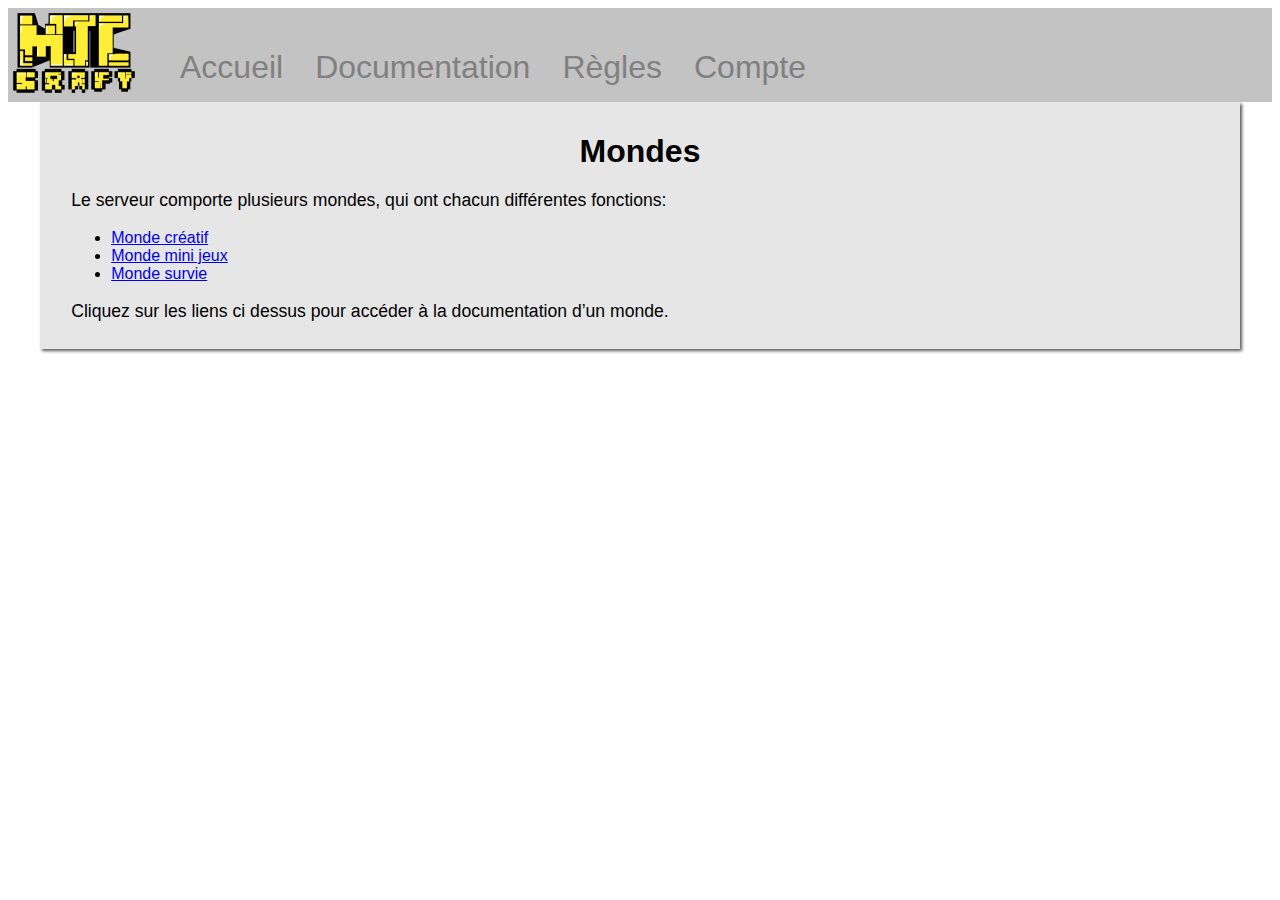
<file: monde/index.html>
<!DOCTYPE html>
<html>
<head>
	<meta charset="utf-8">
	<link rel="stylesheet" type="text/css" href="/globaldoc.css">
	<link rel="stylesheet" type="text/css" href="/header.css">
	<title></title>
</head>
<body>
	<header>
		<a href="hub.html" id="logo"><img src="/img/MJC_logo_mini.png"></a>
		<nav>
			<ul>
				<li><a href="/">Accueil</a></li>
				<li><a href="/doc">Documentation</a></li>
				<li><a href="/regles">Règles</a></li>
				<li><a href="/soon">Compte</a></li>
			</ul>
		</nav>
	</header>
	<div class="contenu">
		<h1 id="mondes">Mondes</h1>
		<p>Le serveur comporte plusieurs mondes, qui ont chacun différentes fonctions:</p>
		<ul>
		<li><a href="https://mjccraft.github.io/monde/creatif">Monde créatif</a></li>
		<li><a href="https://mjccraft.github.io/soon">Monde mini jeux</a></li>
		<li><a href="https://mjccraft.github.io/monde/survie">Monde survie</a></li>
		</ul>
		<p>Cliquez sur les liens ci dessus pour accéder à la documentation d’un monde.</p>
	</div>
</body>
</html>
</file>
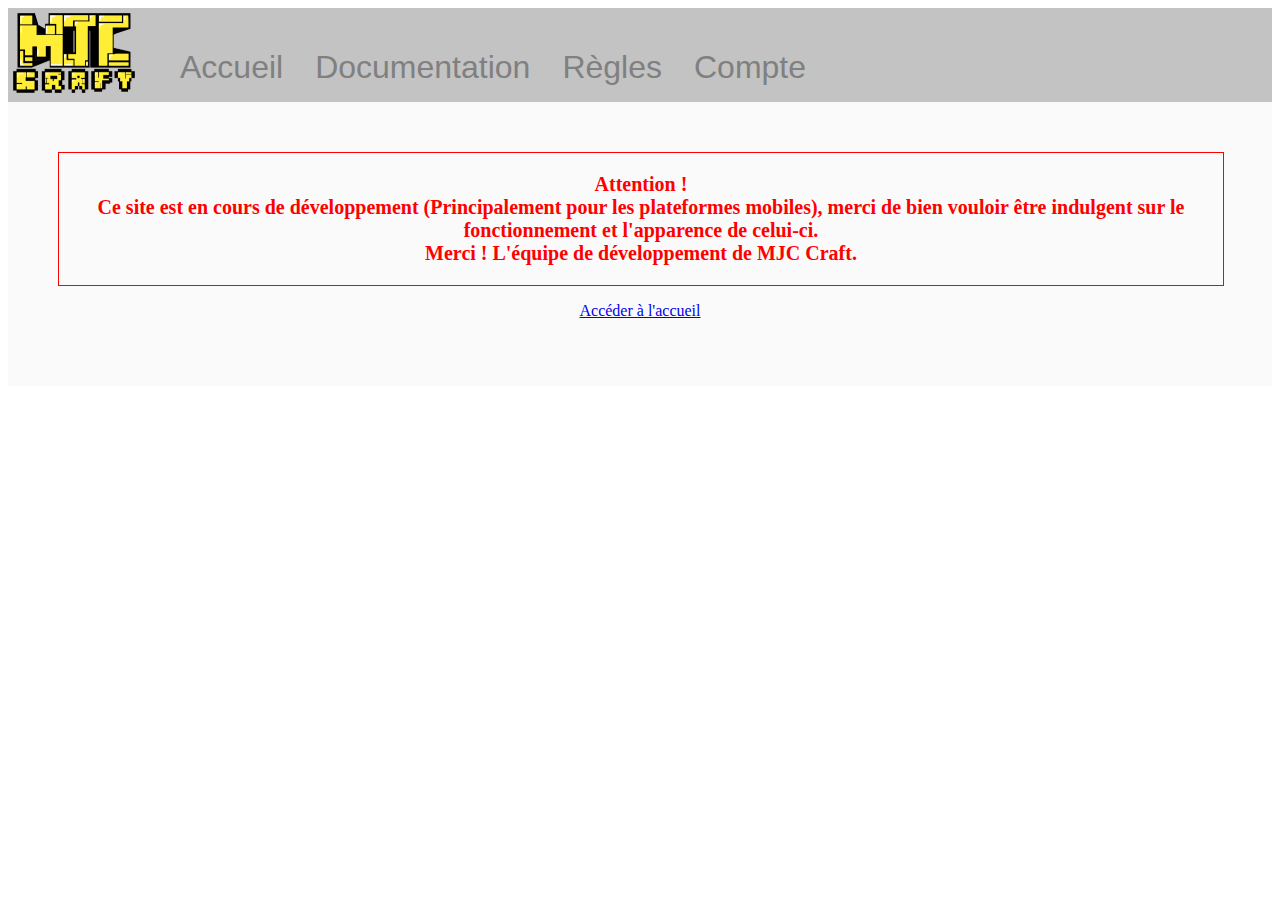
<file: accueil.html>
<!DOCTYPE html>
<html>
<head>
	<meta charset="utf-8">
	<title>Accueil</title>
	<link rel="stylesheet" type="text/css" href="Provisoire.css">
	<link rel="stylesheet" type="text/css" href="header.css">
</head>
<body>
	<header>
		<a href="/index" id="logo"><img src="/img/MJC_logo_mini.png"></a>
		<nav>
			<ul>
				<li><a href="/index">Accueil</a></li>
				<li><a href="/doc">Documentation</a></li>
				<li><a href="/regles">Règles</a></li>
				<li><a href="/soon">Compte</a></li>
			</ul>
		</nav>
	</header>
	<div class="content">
		<div class="Warning">
		<p class="Warn">Attention !
			<br/>
			Ce site est en cours de développement (Principalement pour les plateformes mobiles), merci de bien vouloir être indulgent sur le fonctionnement et l'apparence de celui-ci.
			<br/>
			Merci ! L'équipe de développement de MJC Craft.
		</p>
	</div>
	<p class="lien"><a href="/index">Accéder à l'accueil</a></p>
	</div>
</body>
</html>
</file>
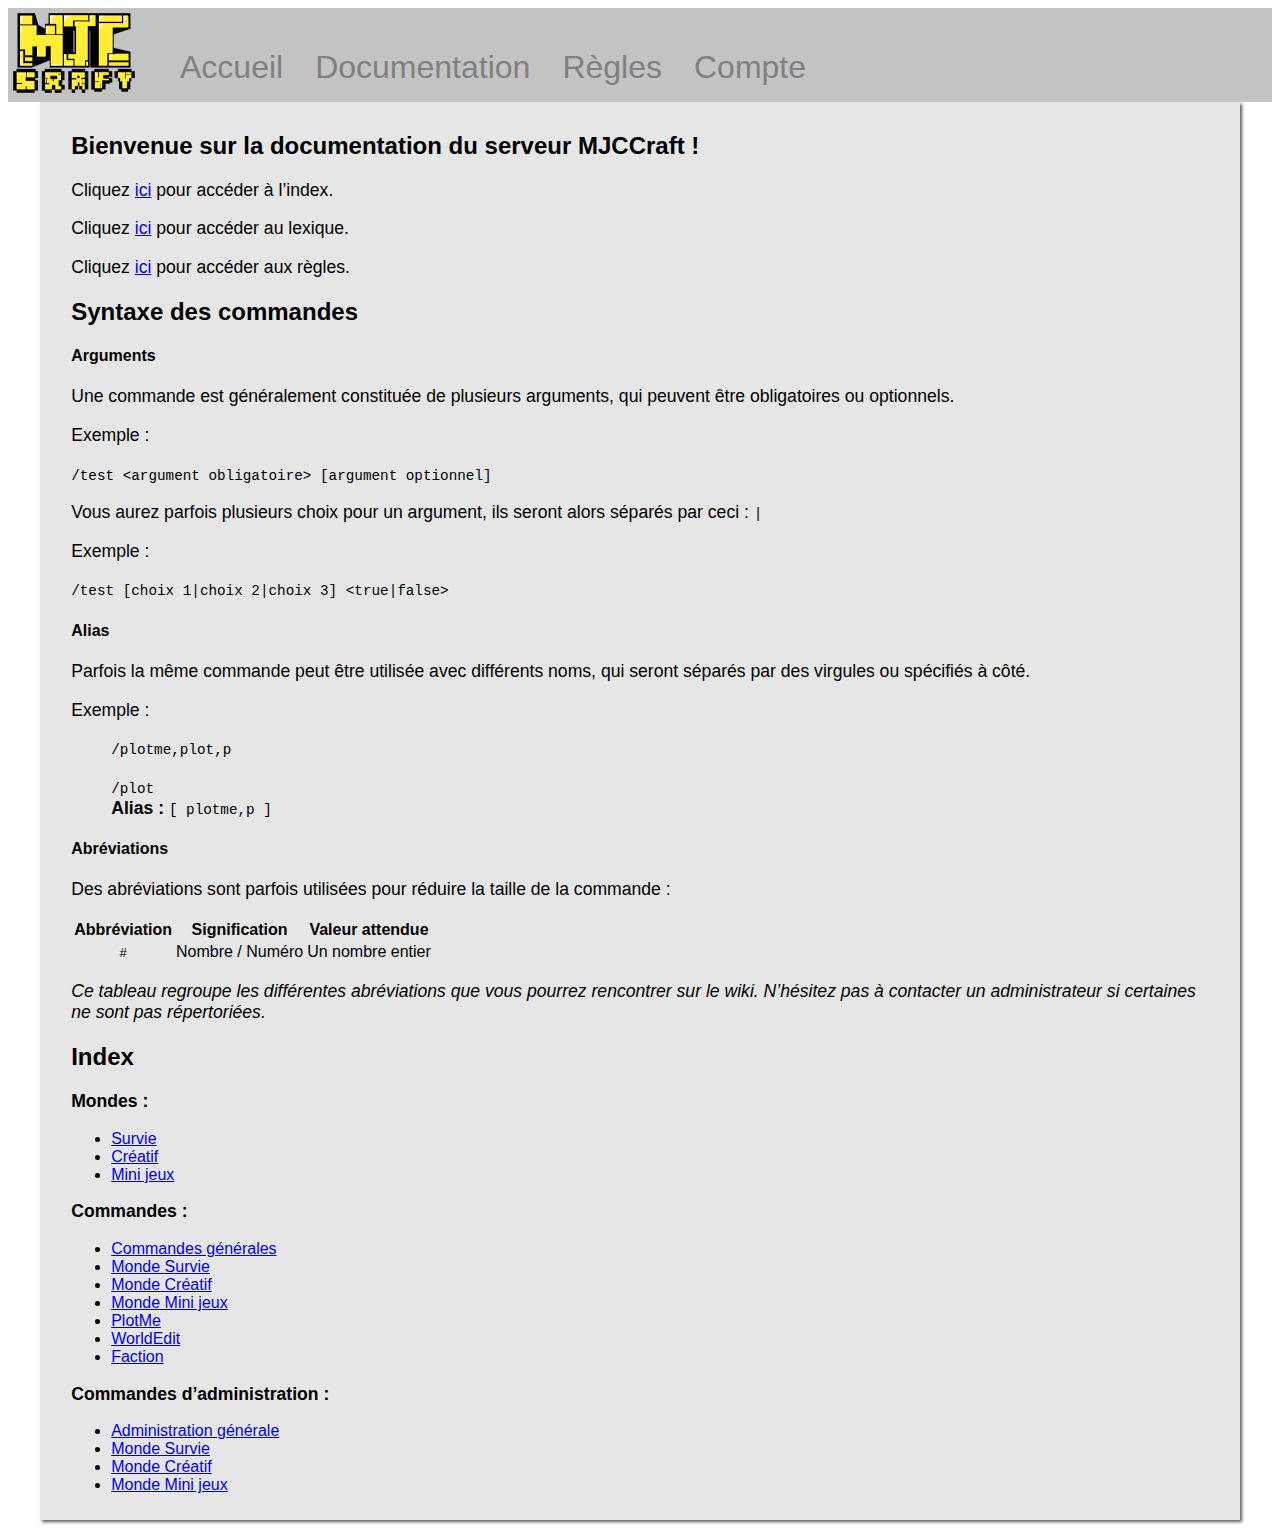
<file: doc.html>
<!DOCTYPE html>
<html>
<head>
	<meta charset="utf-8">
	<link rel="stylesheet" type="text/css" href="globaldoc.css">
	<link rel="stylesheet" type="text/css" href="header.css">
	<title></title>
</head>
<body>
	<header>
		<a href="hub.html" id="logo"><img src="img/MJC_logo_mini.png"></a>
		<nav>
			<ul>
				<li><a href="index.html">Accueil</a></li>
				<li><a href="doc.html">Documentation</a></li>
				<li><a href="regles.html">Règles</a></li>
				<li><a href="soon.html">Compte</a></li>
			</ul>
		</nav>
	</header>
	<div class="contenu">
		<h2 id="bienvenue-sur-la-documentation-du-serveur-mjccraft-">Bienvenue sur la documentation du serveur MJCCraft !</h2>
		<p>Cliquez <a href="#index">ici</a> pour accéder à l’index.</p>
		<p>Cliquez <a href="https://mjccraft.github.io/lexique">ici</a> pour accéder au lexique.</p>
		<p>Cliquez <a href="https://mjccraft.github.io/regles">ici</a> pour accéder aux règles.</p>
		<h2 id="syntaxe-des-commandes">Syntaxe des commandes</h2>
		<h4 id="arguments">Arguments</h4>
		<p>Une commande est généralement constituée de plusieurs arguments, qui peuvent être obligatoires ou optionnels.</p>
		<p>Exemple :</p>
		<p><code>/test &lt;argument obligatoire&gt; [argument optionnel]</code></p>
		<p>Vous aurez parfois plusieurs choix pour un argument, ils seront alors séparés par ceci : <code>|</code></p>
		<p>Exemple :</p>
		<p><code>/test [choix 1|choix 2|choix 3] &lt;true|false&gt;</code></p>
		<h4 id="alias">Alias</h4>
		<p>Parfois la même commande peut être utilisée avec différents noms, qui seront séparés par des virgules ou spécifiés à côté.</p>
		<p>Exemple :</p>
		<blockquote>
		<p><code>/plotme,plot,p</code></p>
		</blockquote>
		<blockquote>
		<p><code>/plot</code><br>
		<strong>Alias :</strong> <code>[ plotme,p ]</code></p>
		</blockquote>
		<h4 id="abréviations">Abréviations</h4>
		<p>Des abréviations sont parfois utilisées pour réduire la taille de la commande :</p>

		<table>
			<thead>
				<tr>
				<th align="center">Abbréviation</th>
				<th align="center">Signification</th>
				<th align="center">Valeur attendue</th>
				</tr>
			</thead>
			<tbody>
				<tr>
				<td align="center"><code>#</code></td>
				<td align="center">Nombre / Numéro</td>
				<td align="center">Un nombre entier</td>
				</tr>
			</tbody>
		</table>
		<p><em>Ce tableau regroupe les différentes abréviations que vous pourrez rencontrer sur le wiki. N’hésitez pas à contacter un administrateur si certaines ne sont pas répertoriées.</em></p>
		<h2 id="index">Index</h2>
		<p><strong>Mondes :</strong></p>
		<ul>
		<li><a href="https://mjccraft.github.io/monde/survie">Survie</a></li>
		<li><a href="https://mjccraft.github.io/monde/creatif">Créatif</a></li>
		<li><a href="https://mjccraft.github.io/soon">Mini jeux</a></li>
		</ul>
		<p><strong>Commandes :</strong></p>
		<ul>
		<li><a href="https://mjccraft.github.io/doc/cmd">Commandes générales</a></li>
		<li><a href="https://mjccraft.github.io/doc/survie">Monde Survie</a></li>
		<li><a href="https://mjccraft.github.io/doc/creatif">Monde Créatif</a></li>
		<li><a href="https://mjccraft.github.io/doc/mini-jeux">Monde Mini jeux</a></li>
		<li><a href="https://mjccraft.github.io/doc/creatif/plot">PlotMe</a></li>
		<li><a href="https://mjccraft.github.io/doc/creatif/worldedit">WorldEdit</a></li>
		<li><a href="https://mjccraft.github.io/doc/survie/faction">Faction</a></li>
		</ul>
		<p><strong>Commandes d’administration :</strong></p>
		<ul>
		<li><a href="https://mjccraft.github.io/doc/admin">Administration générale</a></li>
		<li><a href="https://mjccraft.github.io/doc/survie/admin">Monde Survie</a></li>
		<li><a href="https://mjccraft.github.io/doc/creatif/admin">Monde Créatif</a></li>
		<li><a href="https://mjccraft.github.io/mini-jeux/admin">Monde Mini jeux</a></li>
		</ul>
	</div>
</body>
</html>
</file>
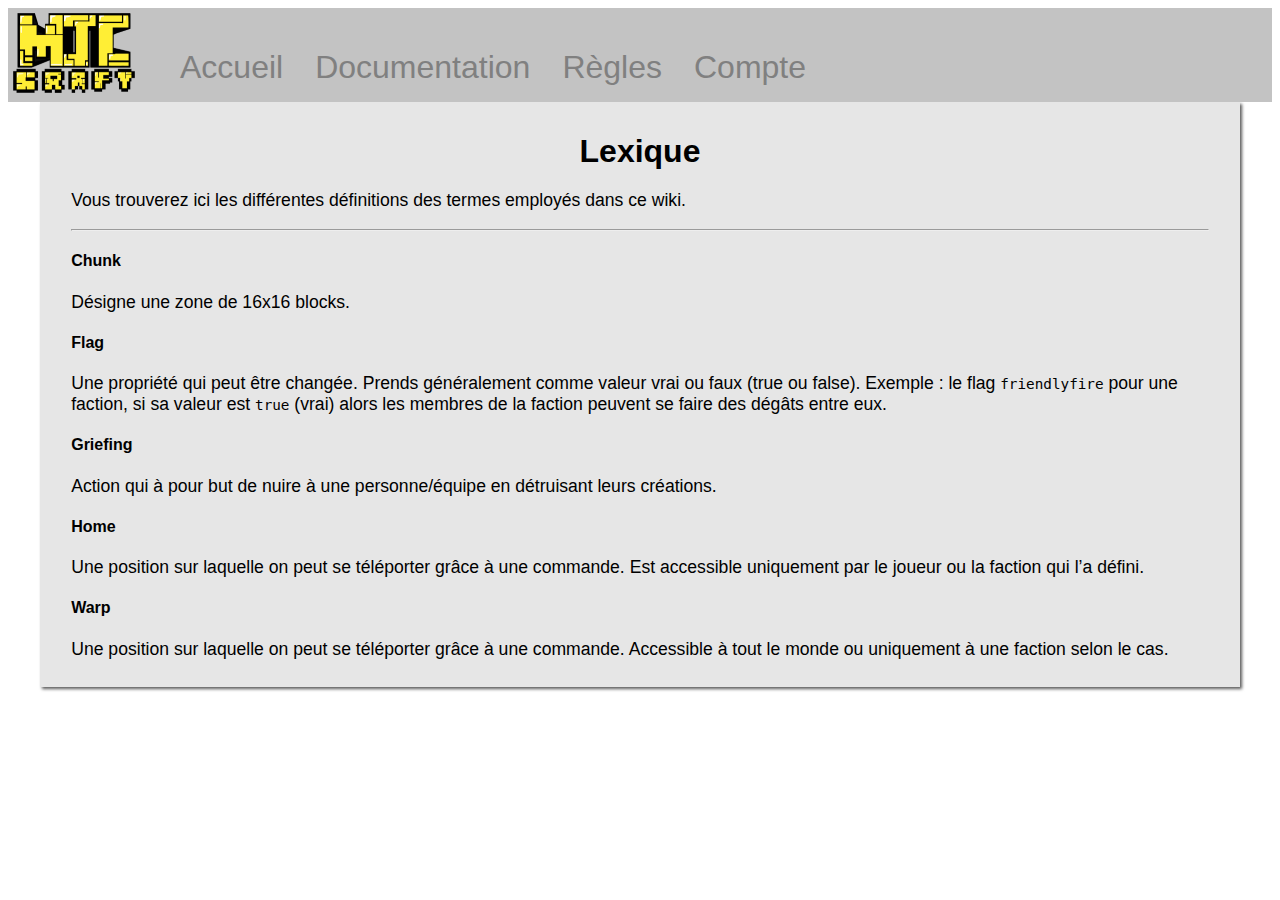
<file: lexique.html>
<!DOCTYPE html>
<html>
<head>
	<meta charset="utf-8">
	<link rel="stylesheet" type="text/css" href="globaldoc.css">
	<link rel="stylesheet" type="text/css" href="header.css">
	<title></title>
</head>
<body>
	<header>
		<a href="hub.html" id="logo"><img src="img/MJC_logo_mini.png"></a>
		<nav>
			<ul>
				<li><a href="index.html">Accueil</a></li>
				<li><a href="doc.html">Documentation</a></li>
				<li><a href="regles.html">Règles</a></li>
				<li><a href="soon.html">Compte</a></li>
			</ul>
		</nav>
	</header>
	<div class="contenu">
		<h1 id="lexique">Lexique</h1>
		<p>Vous trouverez ici les différentes définitions des termes employés dans ce wiki.</p>
		<hr>
		<h4 id="chunk">Chunk</h4>
		<p>Désigne une zone de 16x16 blocks.</p>
		<h4 id="flag">Flag</h4>
		<p>Une propriété qui peut être changée. Prends généralement comme valeur vrai ou faux (true ou false). Exemple : le flag <code>friendlyfire</code> pour une faction, si sa valeur est <code>true</code> (vrai) alors les membres de la faction peuvent se faire des dégâts entre eux.</p>
		<h4 id="griefing">Griefing</h4>
		<p>Action qui à pour but de nuire à une personne/équipe en détruisant leurs créations.</p>
		<h4 id="home">Home</h4>
		<p>Une position sur laquelle on peut se téléporter grâce à une commande. Est accessible uniquement par le joueur ou la faction qui l’a défini.</p>
		<h4 id="warp">Warp</h4>
		<p>Une position sur laquelle on peut se téléporter grâce à une commande. Accessible à tout le monde ou uniquement à une faction selon le cas.</p>
	</div>
</body>
</html>
</file>
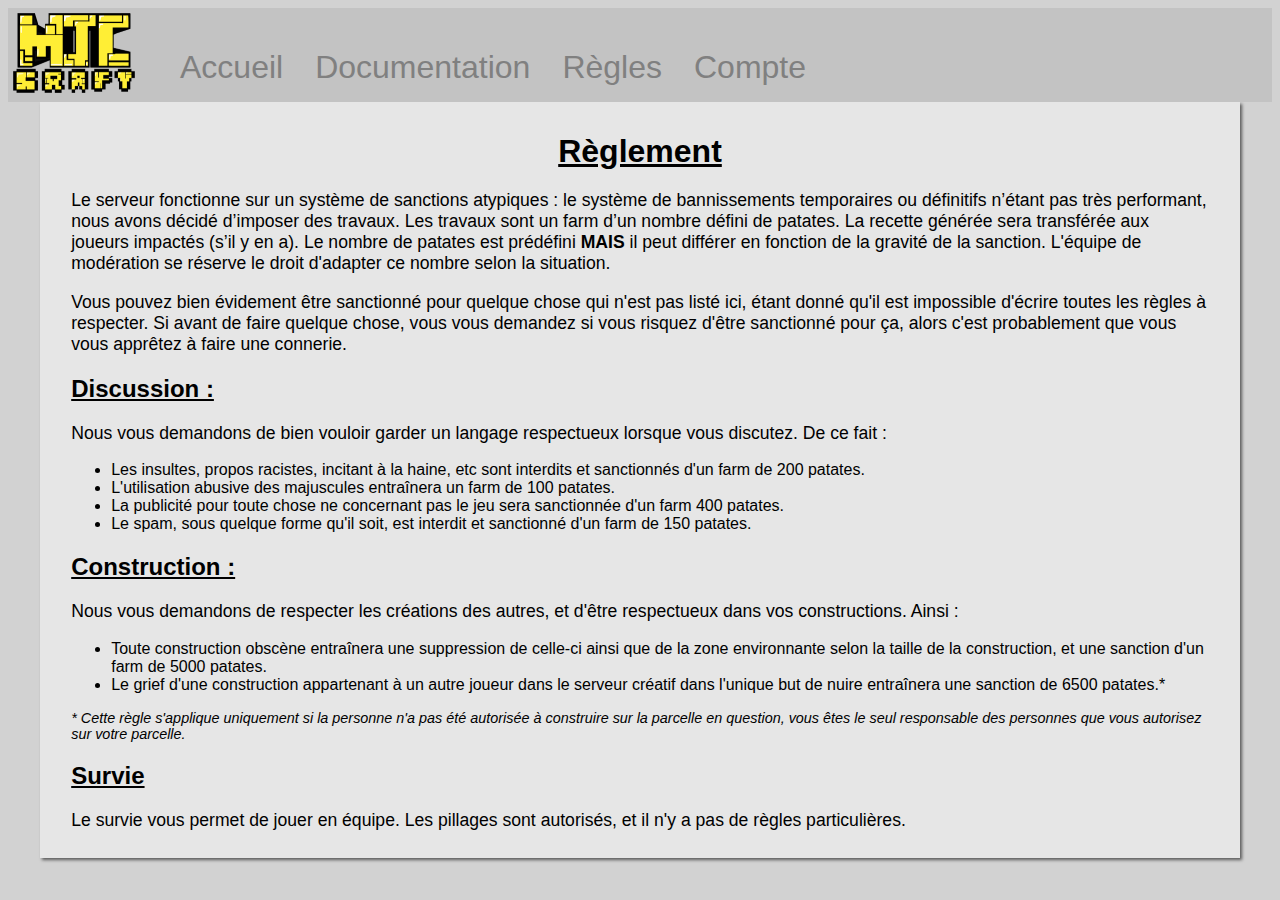
<file: regles.html>
<!DOCTYPE html>
<html>
<head>
	<meta charset="utf-8">
	<link rel="stylesheet" type="text/css" href="regles.css">
	<link rel="stylesheet" type="text/css" href="header.css">
	<title>Règlement</title>
</head>
<body>
	<header>
		<a href="hub.html" id="logo"><img src="img/MJC_logo_mini.png"></a>
		<nav>
			<ul>
				<li><a href="index.html">Accueil</a></li>
				<li><a href="doc.html">Documentation</a></li>
				<li><a href="regles.html">Règles</a></li>
				<li><a href="soon.html">Compte</a></li>
			</ul>
		</nav>
	</header>
	<div class="contenu">
		<h1>Règlement</h1>
		<p>Le serveur fonctionne sur un système de sanctions atypiques : le système de bannissements temporaires ou définitifs n’étant pas très performant, nous avons décidé d’imposer des travaux. Les travaux sont un farm d’un nombre défini de patates. La recette générée sera transférée aux joueurs impactés (s’il y en a). Le nombre de patates est prédéfini <strong>MAIS</strong> il peut différer en fonction de la gravité de la sanction. L'équipe de modération se réserve le droit d'adapter ce nombre selon la situation.</p>
		<p>Vous pouvez bien évidement être sanctionné pour quelque chose qui n'est pas listé ici, étant donné qu'il est impossible d'écrire toutes les règles à respecter. Si avant de faire quelque chose, vous vous demandez si vous risquez d'être sanctionné pour ça, alors c'est probablement que vous vous apprêtez à faire une connerie.</p>

		<h2 id="discussion">Discussion :</h2>
		<p>Nous vous demandons de bien vouloir garder un langage respectueux lorsque vous discutez. De ce fait :</p>
		<ul>
			<li>Les insultes, propos racistes, incitant à la haine, etc sont interdits et sanctionnés d'un farm de 200 patates.</li>
			<li>L'utilisation abusive des majuscules entraînera un farm de 100 patates.</li>
			<li>La publicité pour toute chose ne concernant pas le jeu sera sanctionnée d'un farm 400 patates.</li>
			<li>Le spam, sous quelque forme qu'il soit, est interdit et sanctionné d'un farm de 150 patates.</li>
		</ul>

		<h2 id=construction>Construction :</h2>
		<p>Nous vous demandons de respecter les créations des autres, et d'être respectueux dans vos constructions. Ainsi :</p>
		<ul>
			<li>Toute construction obscène entraînera une suppression de celle-ci ainsi que de la zone environnante selon la taille de la construction, et une sanction d'un farm de 5000 patates.</li>
			<li>Le grief d'une construction appartenant à un autre joueur dans le serveur créatif dans l'unique but de nuire entraînera une sanction de 6500 patates.*</li>
		</ul>
		<p class="note">* Cette règle s'applique uniquement si la personne n'a pas été autorisée à construire sur la parcelle en question, vous êtes le seul responsable des personnes que vous autorisez sur votre parcelle.</p>

		<h2 id="survie">Survie</h2>
		<p>Le survie vous permet de jouer en équipe. Les pillages sont autorisés, et il n'y a pas de règles particulières.</p>
	</div>
</body>
</html>
</file>
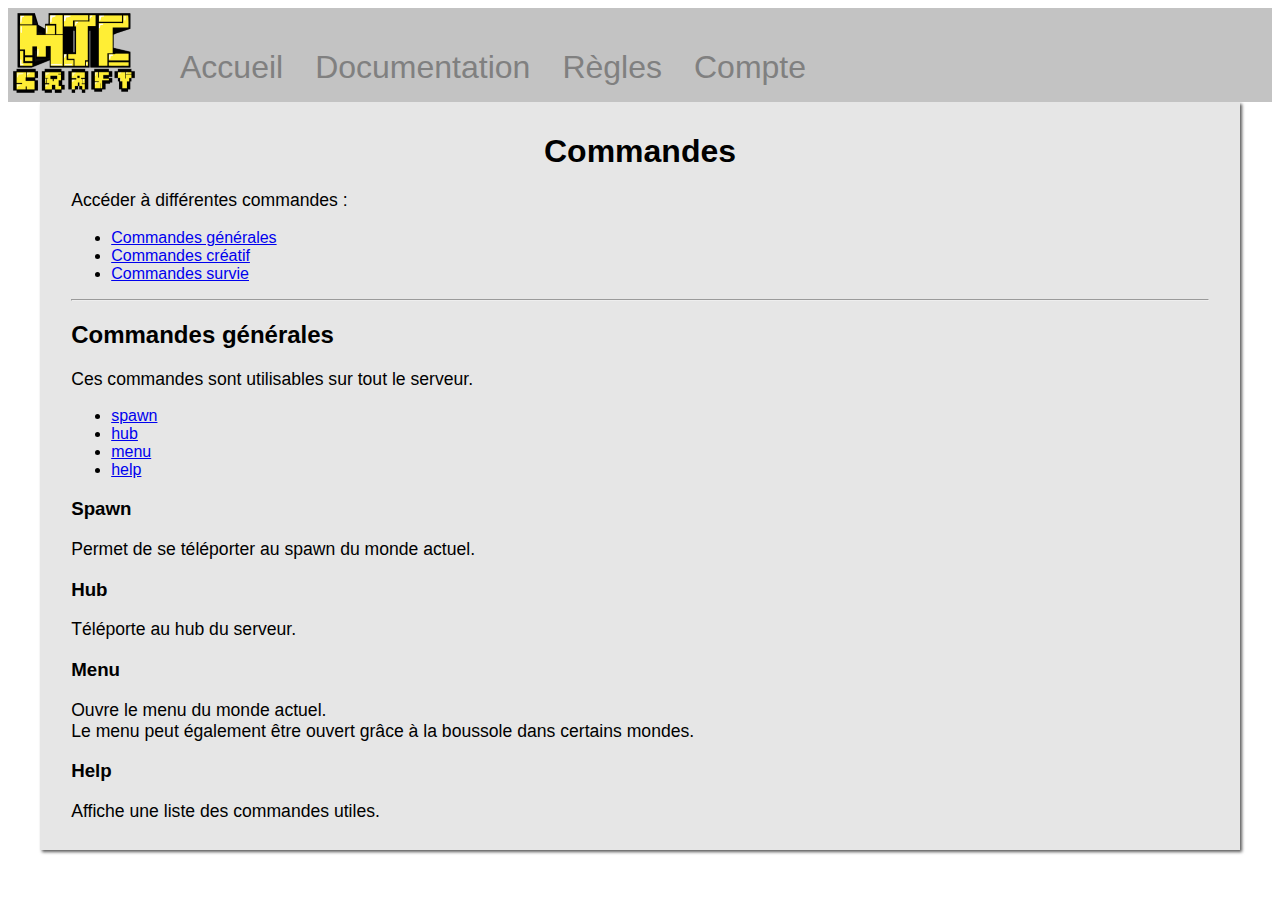
<file: doc/cmd.html>
<!DOCTYPE html>
<html>
<head>
	<meta charset="utf-8">
	<link rel="stylesheet" type="text/css" href="/globaldoc.css">
	<link rel="stylesheet" type="text/css" href="/header.css">
	<title></title>
</head>
<body>
	<header>
		<a href="hub.html" id="logo"><img src="/img/MJC_logo_mini.png"></a>
		<nav>
			<ul>
				<li><a href="/">Accueil</a></li>
				<li><a href="/doc">Documentation</a></li>
				<li><a href="/regles">Règles</a></li>
				<li><a href="/soon">Compte</a></li>
			</ul>
		</nav>
	</header>
	<div class="contenu">
		<h1 id="commandes">Commandes</h1>
		<p>Accéder à différentes commandes :</p>
		<ul>
		<li><a href="#commandes-g%C3%A9n%C3%A9rales">Commandes générales</a></li>
		<li><a href="https://mjccraft.github.io/doc/creatif">Commandes créatif</a></li>
		<li><a href="https://mjccraft.github.io/doc/survie">Commandes survie</a></li>
		</ul>
		<hr>
		<h2 id="commandes-générales">Commandes générales</h2>
		<p>Ces commandes sont utilisables sur tout le serveur.</p>
		<ul>
		<li><a href="#spawn">spawn</a></li>
		<li><a href="#hub">hub</a></li>
		<li><a href="#menu">menu</a></li>
		<li><a href="#help">help</a></li>
		</ul>
		<h3 id="spawn">Spawn</h3>
		<p>Permet de se téléporter au spawn du monde actuel.</p>
		<h3 id="hub">Hub</h3>
		<p>Téléporte au hub du serveur.</p>
		<h3 id="menu">Menu</h3>
		<p>Ouvre le menu du monde actuel.<br>
		Le menu peut également être ouvert grâce à la boussole dans certains mondes.</p>
		<h3 id="help">Help</h3>
		<p>Affiche une liste des commandes utiles.</p>
	</div>
</body>
</html>
</file>
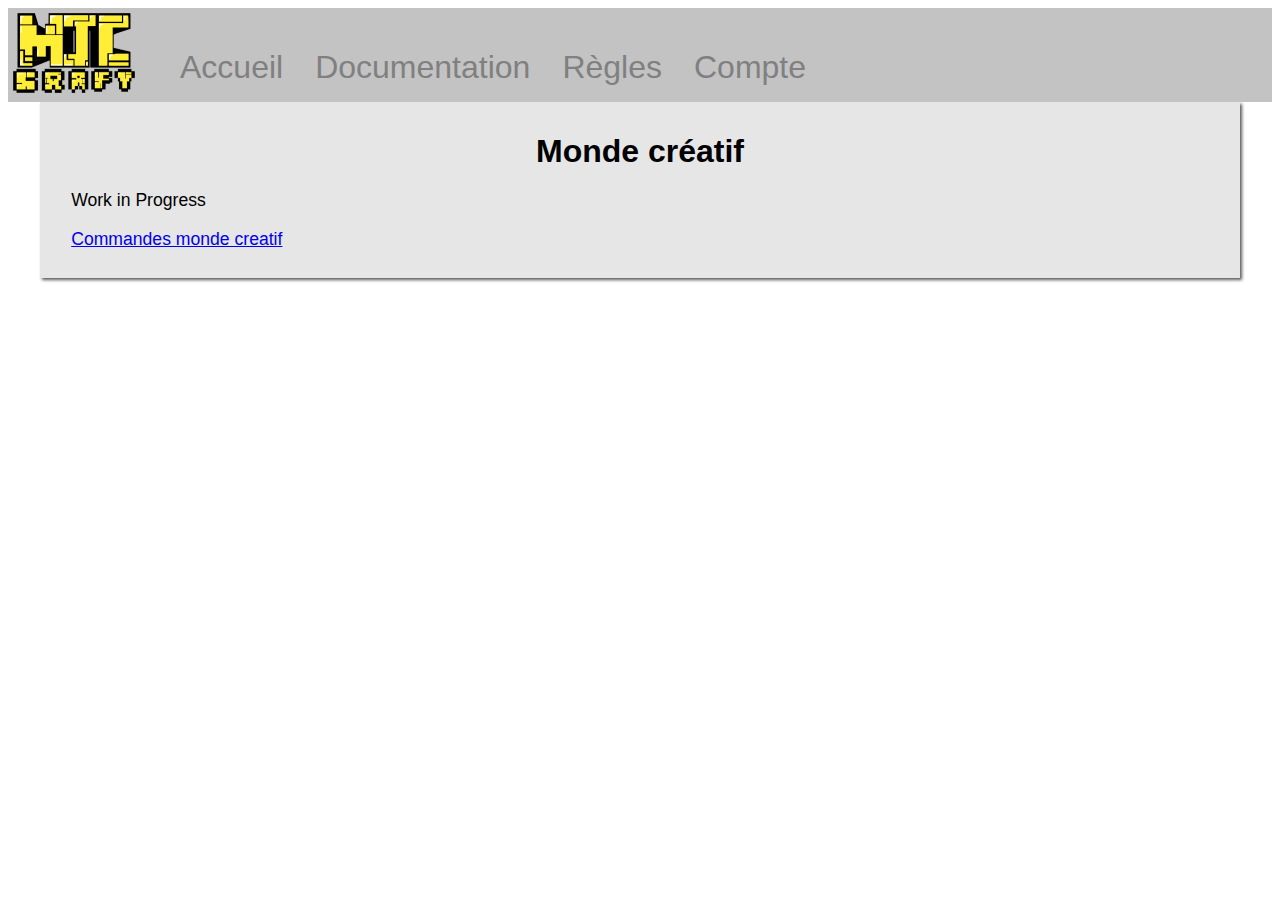
<file: monde/creatif.html>
<!DOCTYPE html>
<html>
<head>
	<meta charset="utf-8">
	<link rel="stylesheet" type="text/css" href="/globaldoc.css">
	<link rel="stylesheet" type="text/css" href="/header.css">
	<title>Monde créatif</title>
</head>
<body>
	<header>
		<a href="hub.html" id="logo"><img src="/img/MJC_logo_mini.png"></a>
		<nav>
			<ul>
				<li><a href="/">Accueil</a></li>
				<li><a href="/doc">Documentation</a></li>
				<li><a href="/regles">Règles</a></li>
				<li><a href="/soon">Compte</a></li>
			</ul>
		</nav>
	</header>
	<div class="contenu">
	<h1 id="monde-créatif">Monde créatif</h1>
	<p>Work in Progress</p>
	<p><a href="https://mjccraft.github.io/doc/creatif">Commandes monde creatif</a></p>
	</div>
</body>
</html>
</file>
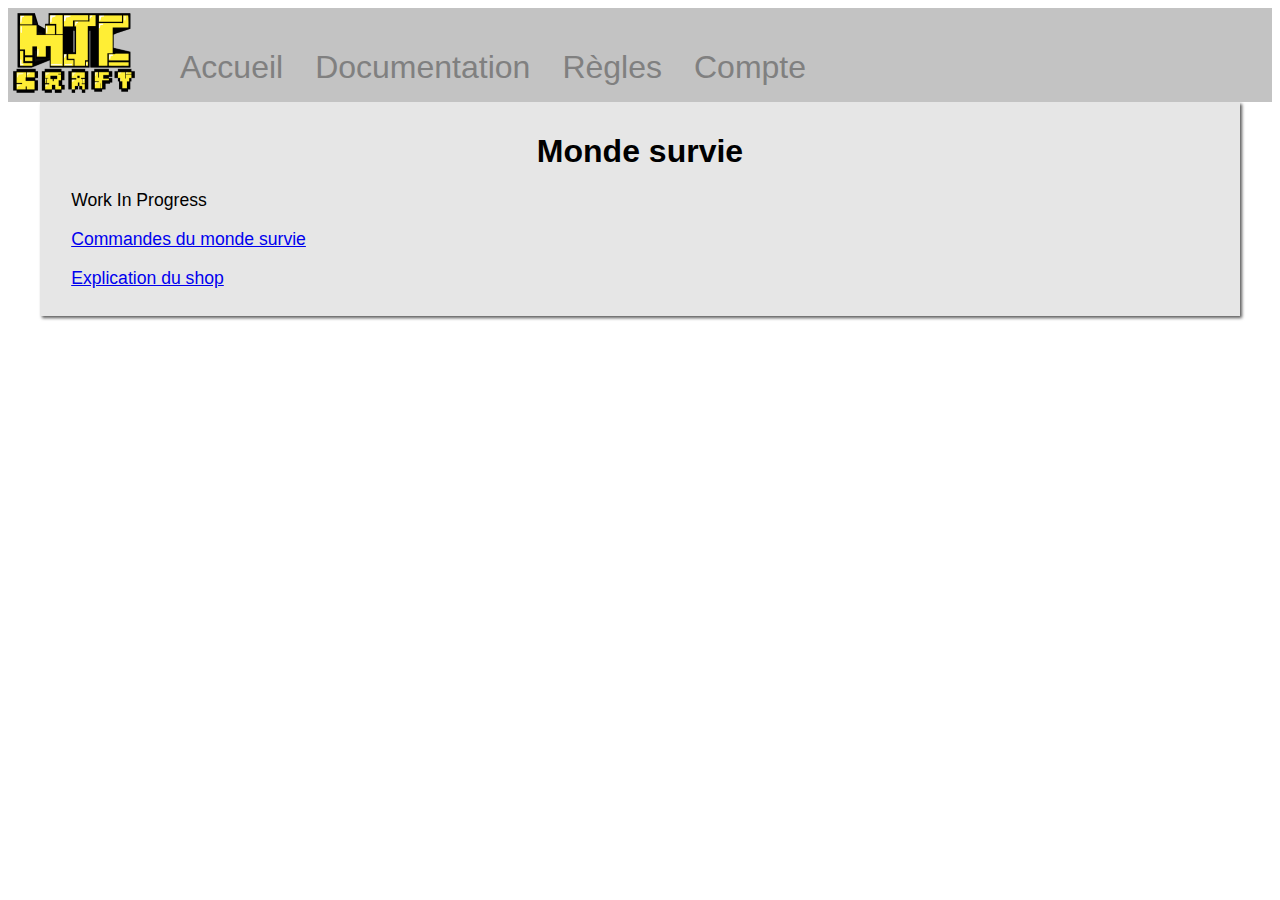
<file: monde/survie.html>
<!DOCTYPE html>
<html>
<head>
	<meta charset="utf-8">
	<link rel="stylesheet" type="text/css" href="/globaldoc.css">
	<link rel="stylesheet" type="text/css" href="/header.css">
	<title></title>
</head>
<body>
	<header>
		<a href="hub.html" id="logo"><img src="/img/MJC_logo_mini.png"></a>
		<nav>
			<ul>
				<li><a href="/">Accueil</a></li>
				<li><a href="/doc">Documentation</a></li>
				<li><a href="/regles">Règles</a></li>
				<li><a href="/soon">Compte</a></li>
			</ul>
		</nav>
	</header>
	<div class="contenu">
		<h1 id="monde-survie">Monde survie</h1>
		<p>Work In Progress</p>
		<p><a href="https://mjccraft.github.io/doc/survie/faction">Commandes du monde survie</a></p>
		<p><a href="/doc/survie/shop">Explication du shop</a></p>
	</div>
</body>
</html>
</file>
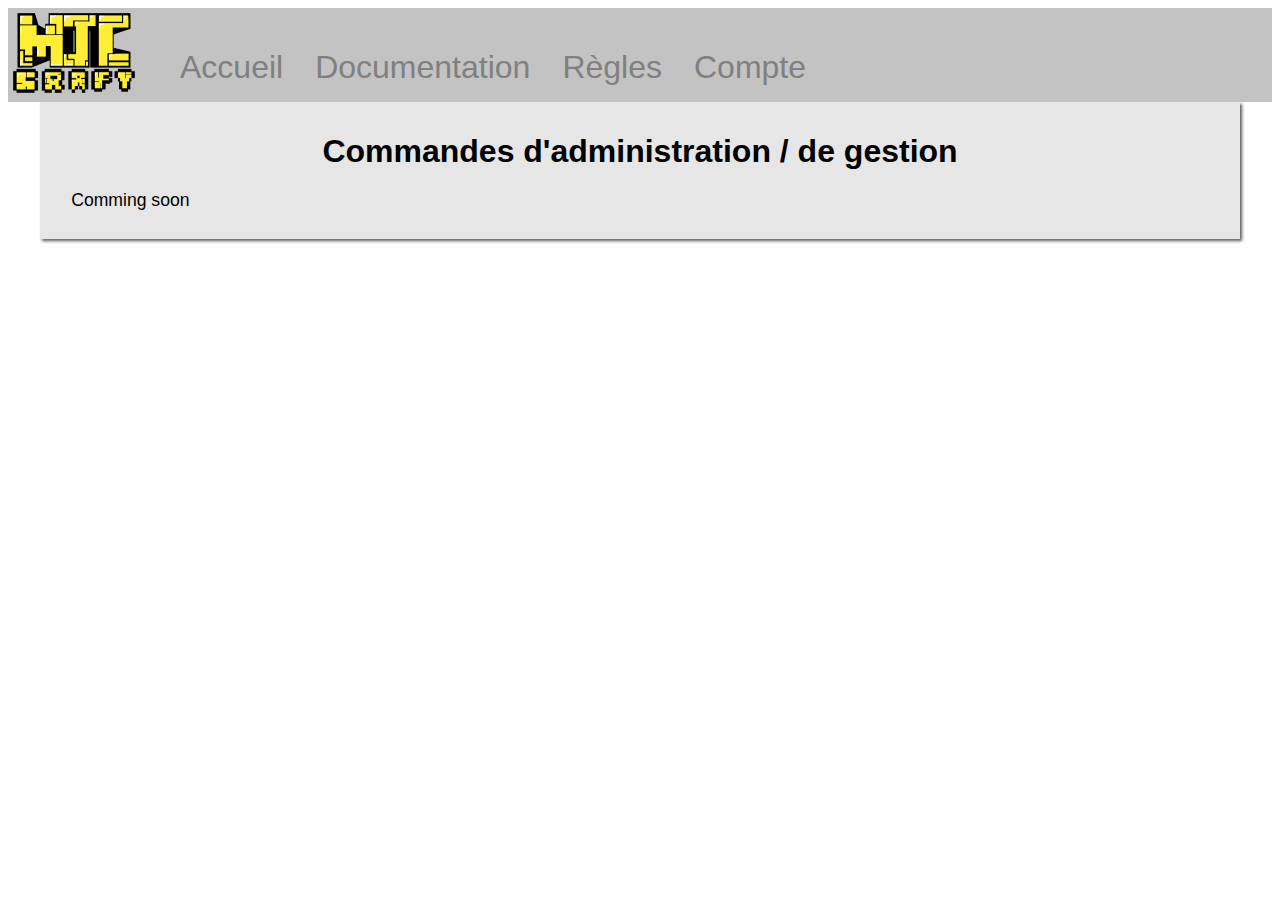
<file: doc/survie/admin.html>
<!DOCTYPE html>
<html>
<head>
	<meta charset="utf-8">
	<link rel="stylesheet" type="text/css" href="/globaldoc.css">
	<link rel="stylesheet" type="text/css" href="/header.css">
	<title></title>
</head>
<body>
	<header>
		<a href="hub.html" id="logo"><img src="/img/MJC_logo_mini.png"></a>
		<nav>
			<ul>
				<li><a href="/">Accueil</a></li>
				<li><a href="/doc">Documentation</a></li>
				<li><a href="/regles">Règles</a></li>
				<li><a href="/soon">Compte</a></li>
			</ul>
		</nav>
	</header>
	<div class="contenu">
		<h1>Commandes d'administration / de gestion</h1>
		<p>Comming soon</p>
	</div>
</body>
</html>
</file>
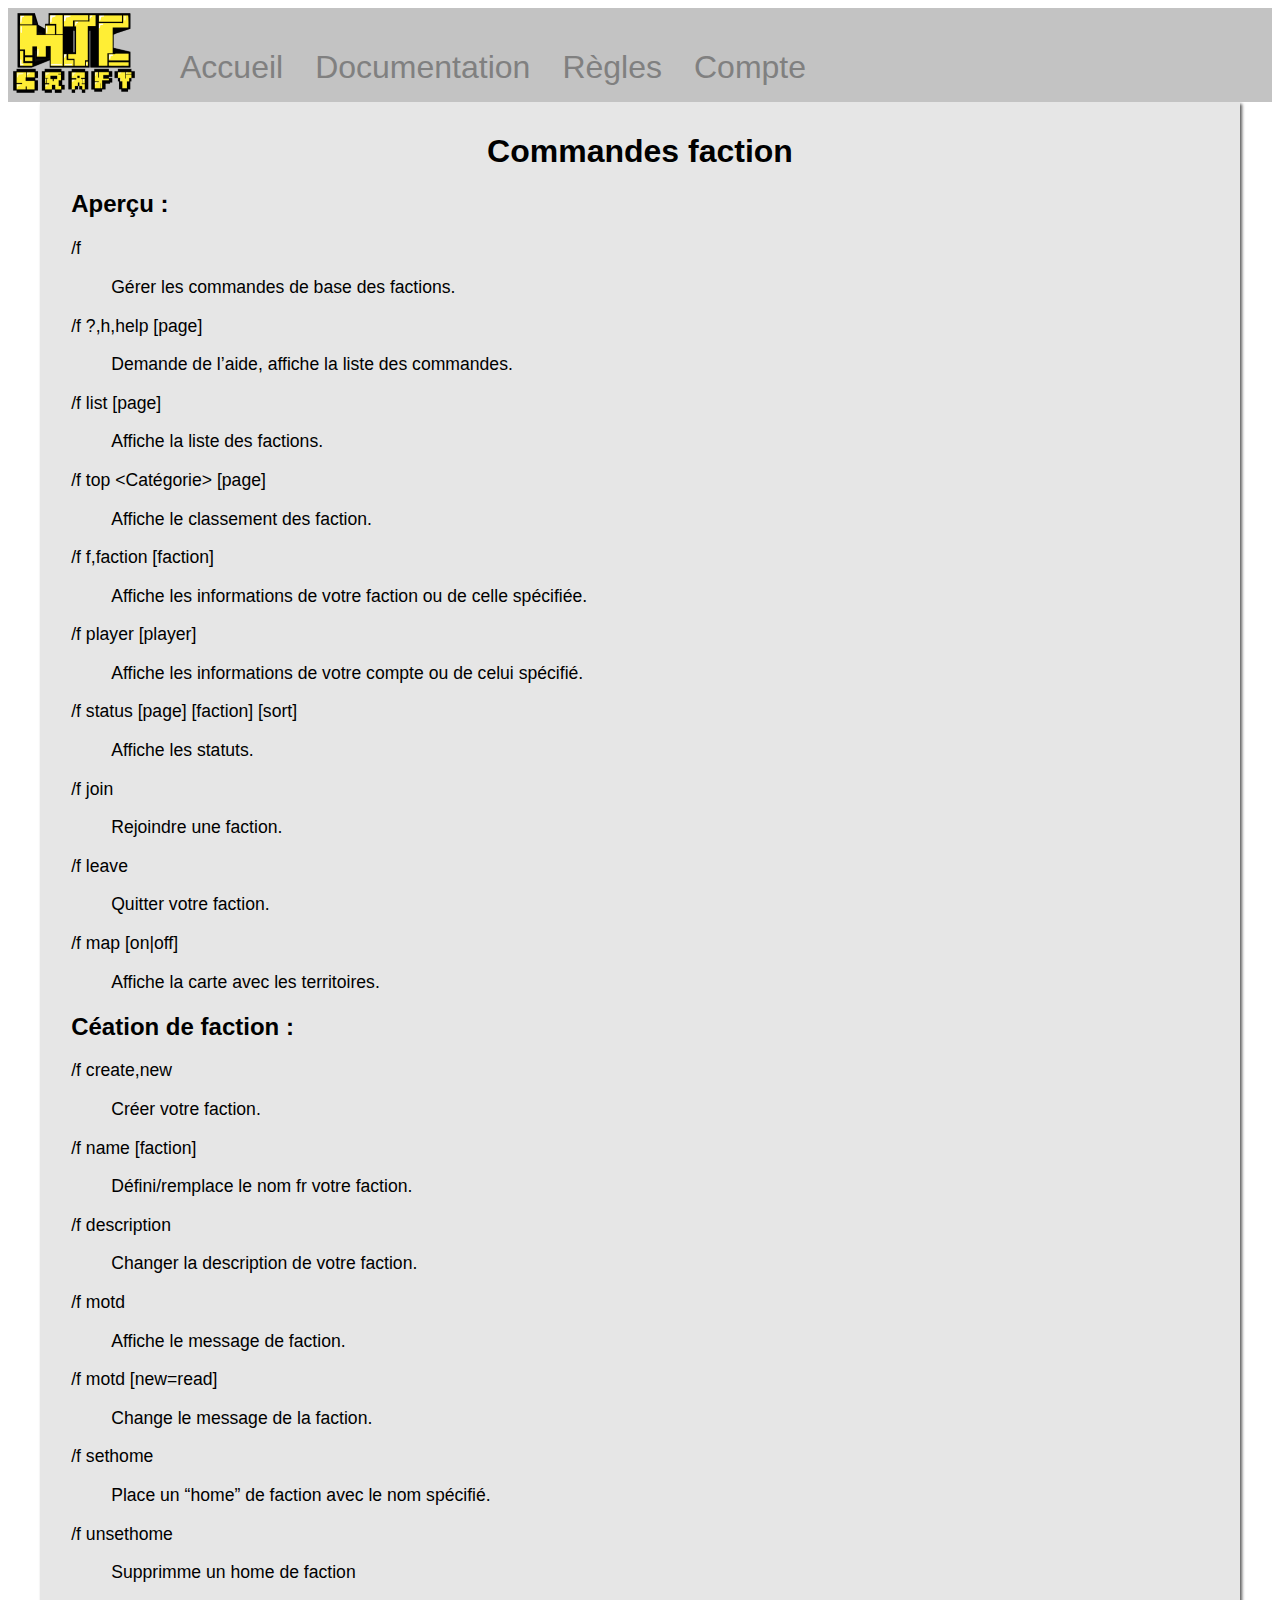
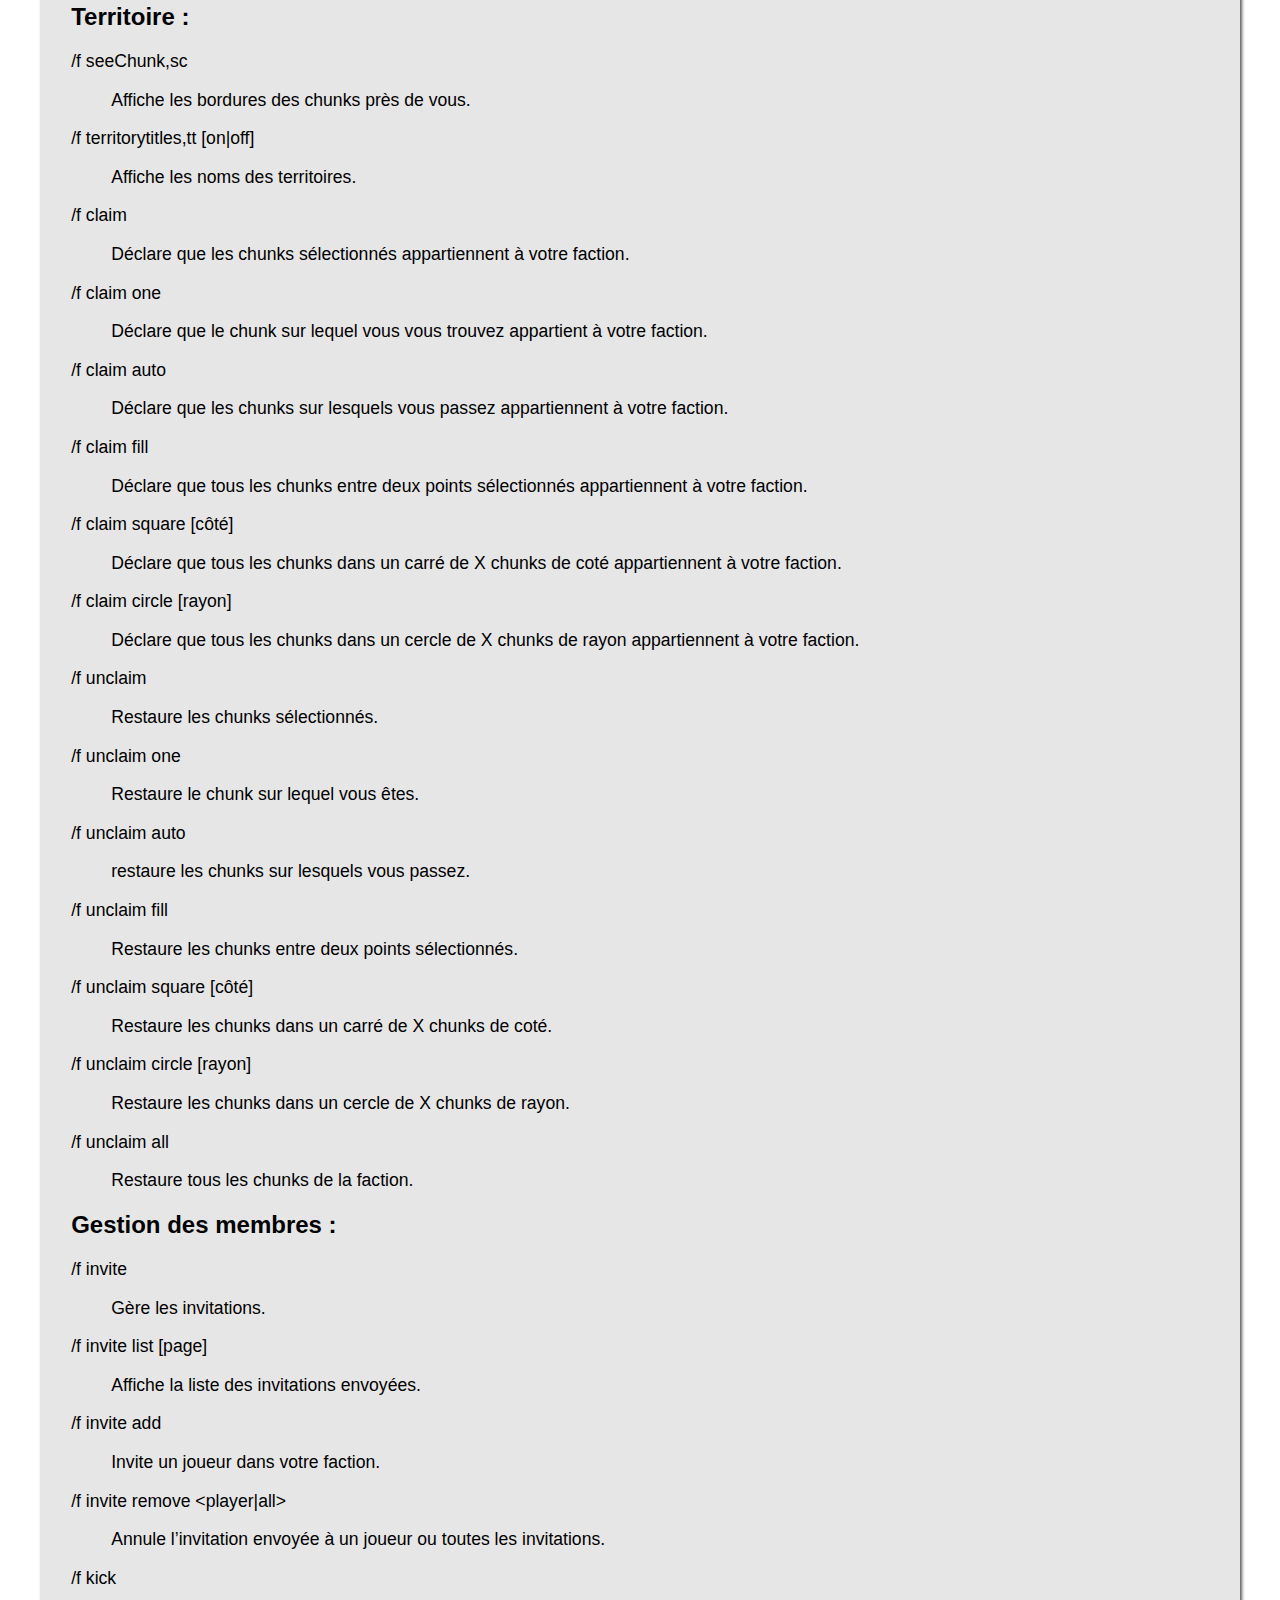
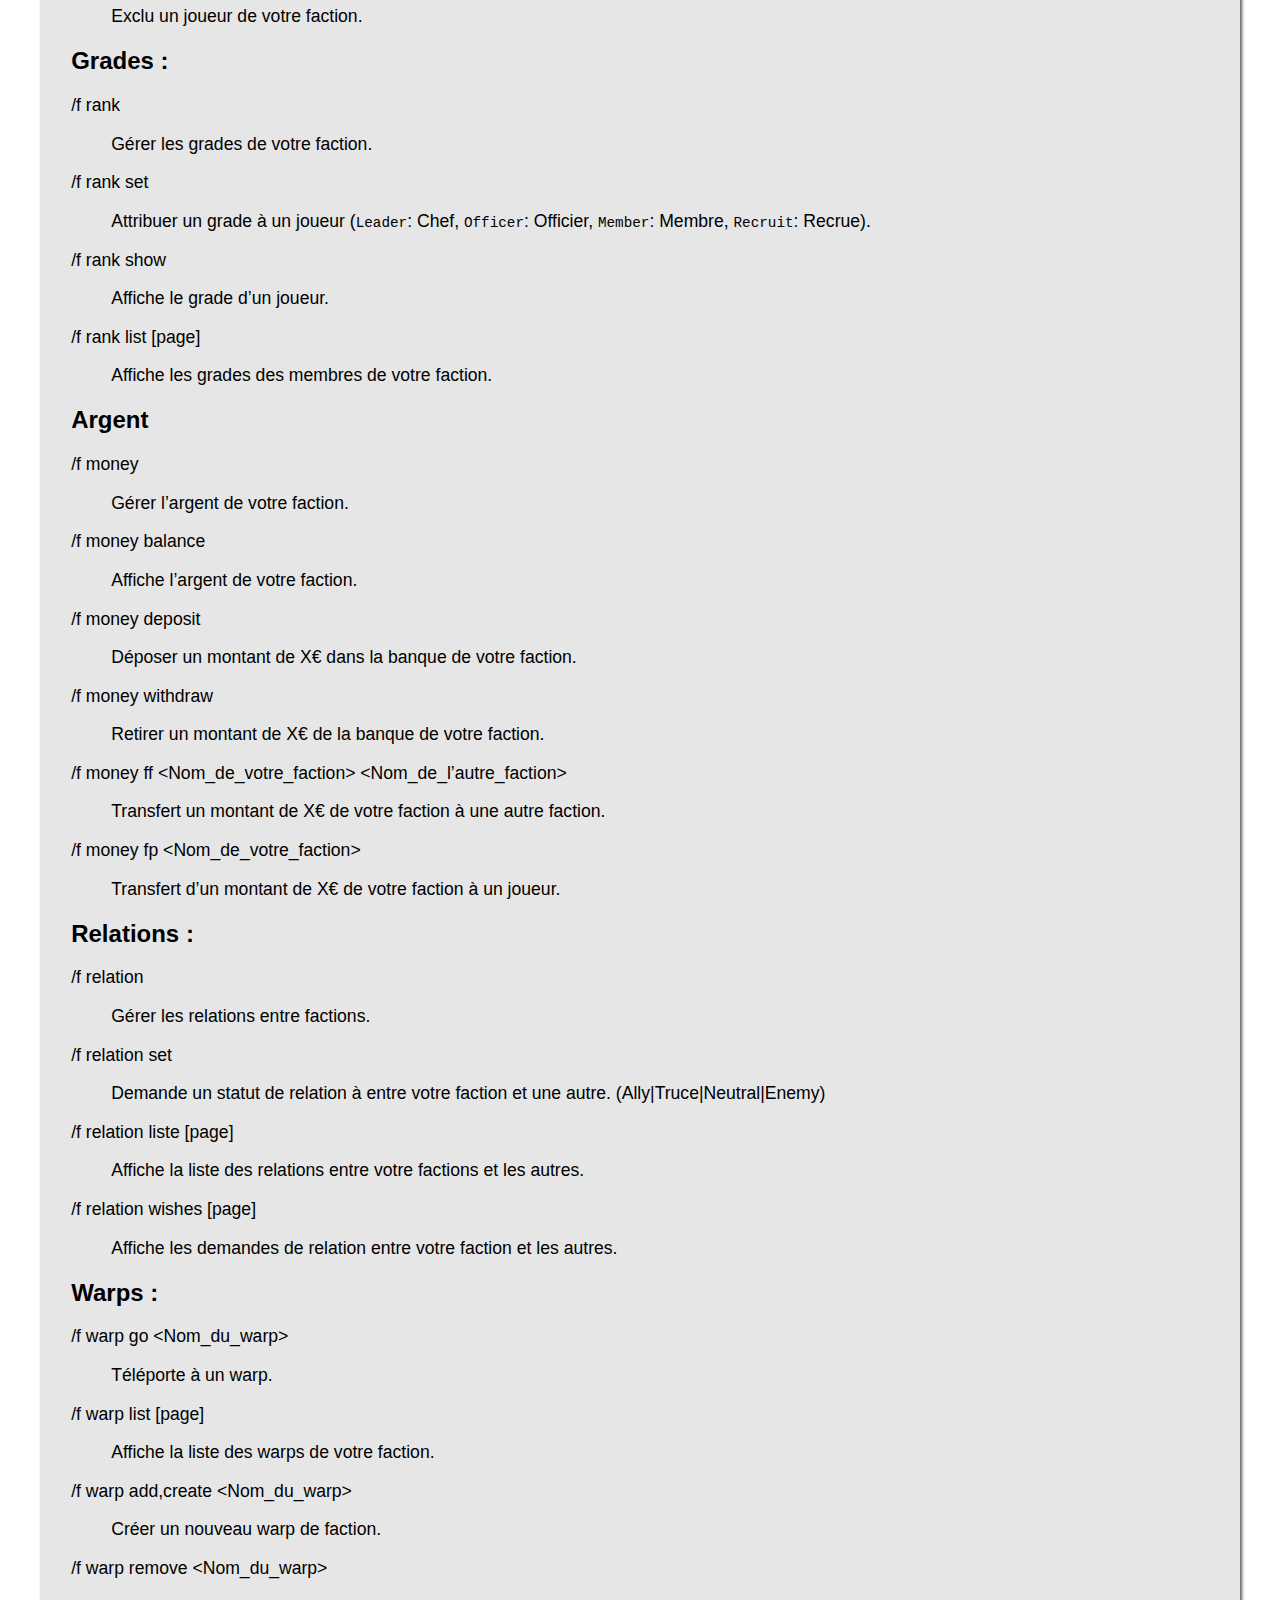
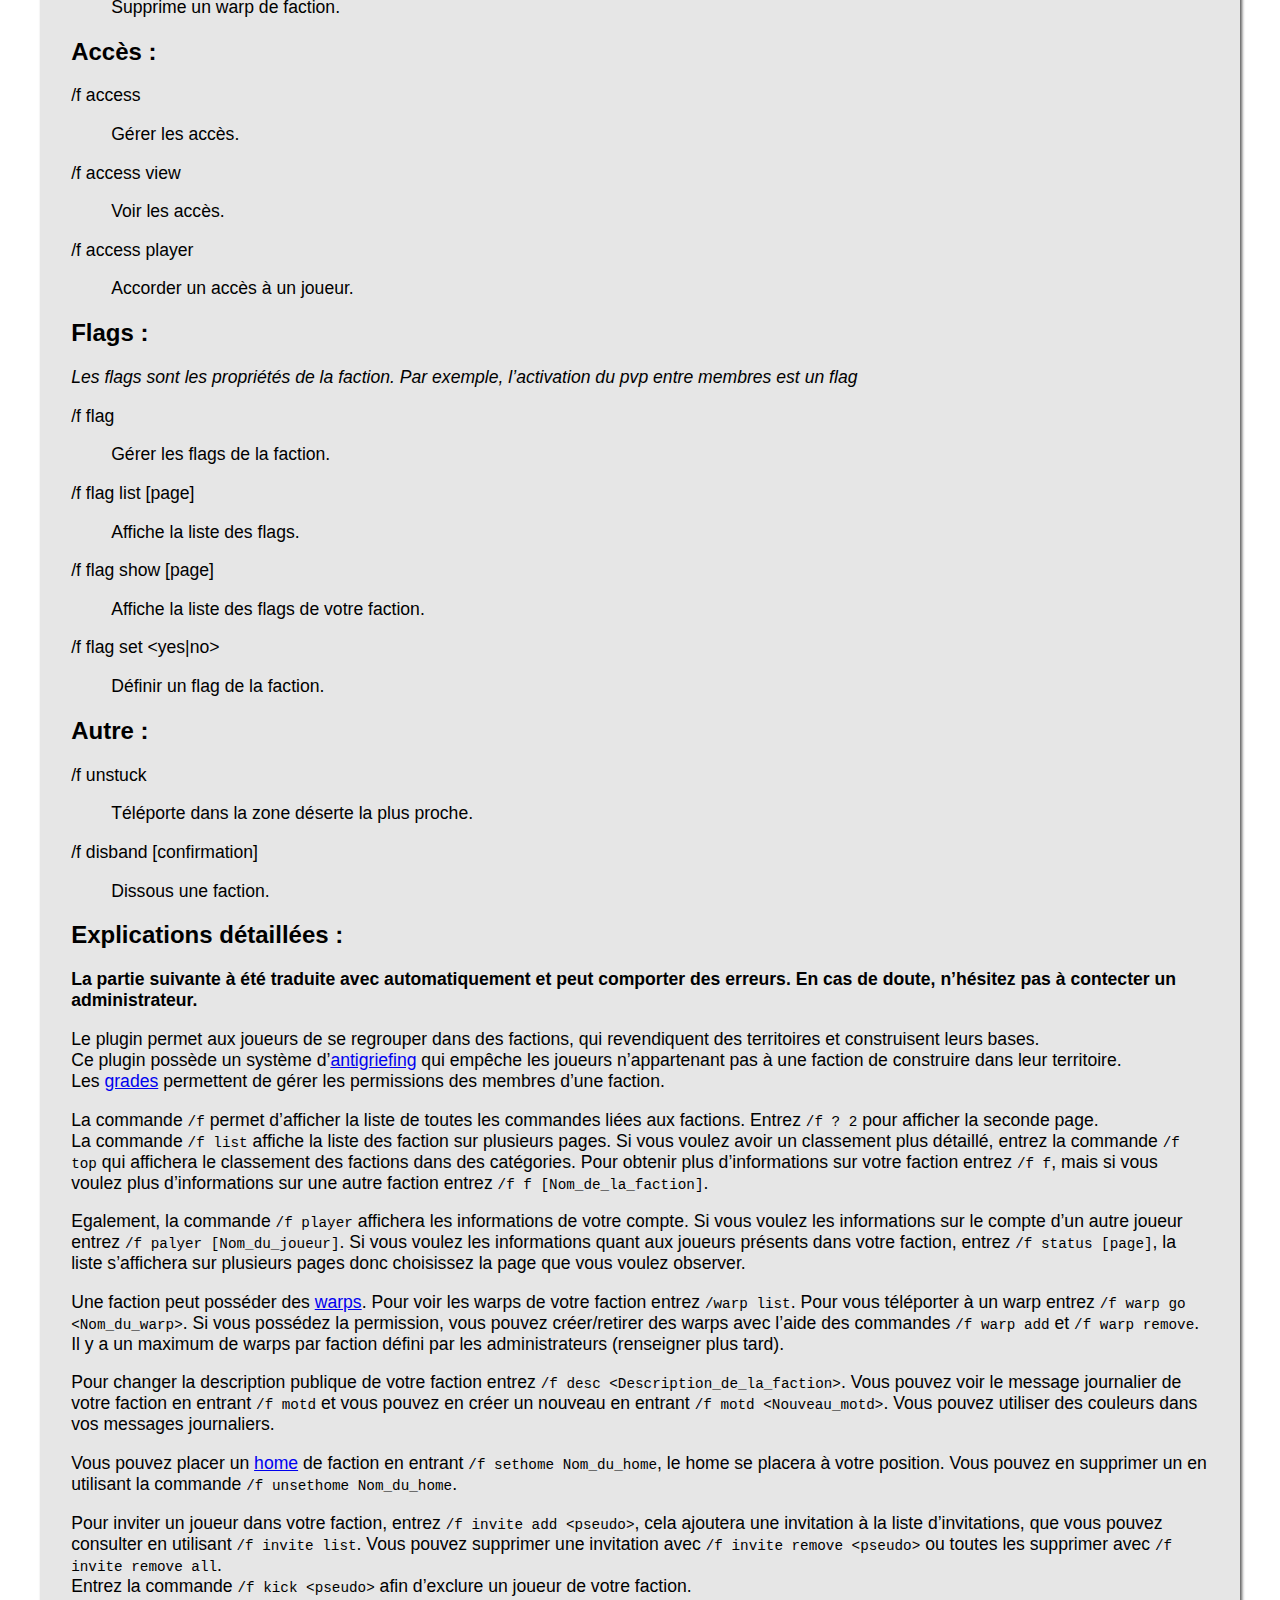
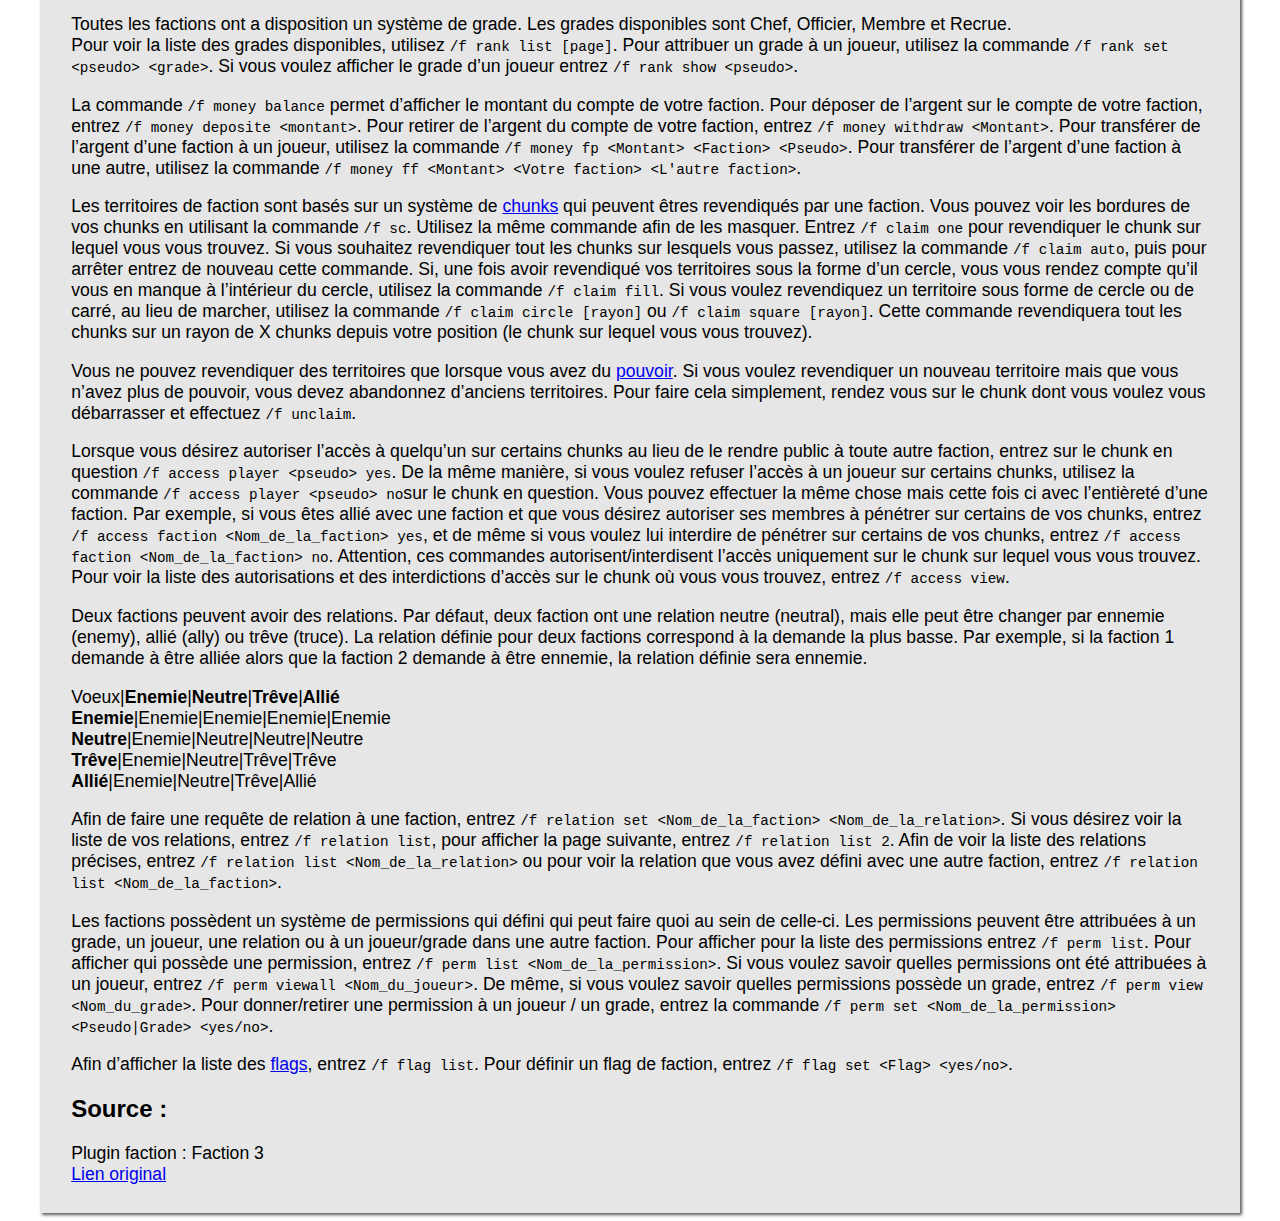
<file: doc/survie/faction.html>
<!DOCTYPE html>
<html>
<head>
	<meta charset="utf-8">
	<link rel="stylesheet" type="text/css" href="/globaldoc.css">
	<link rel="stylesheet" type="text/css" href="/header.css">
	<title></title>
</head>
<body>
	<header>
		<a href="hub.html" id="logo"><img src="/img/MJC_logo_mini.png"></a>
		<nav>
			<ul>
				<li><a href="/">Accueil</a></li>
				<li><a href="/doc">Documentation</a></li>
				<li><a href="/regles">Règles</a></li>
				<li><a href="/soon">Compte</a></li>
			</ul>
		</nav>
	</header>
	<div class="contenu">
		<h1 id="commandes-faction">Commandes faction</h1>
		<h2 id="apercu-">Aperçu :</h2>
		<p>/f</p>
		<blockquote>
		<p>Gérer les commandes de base des factions.</p>
		</blockquote>
		<p>/f ?,h,help [page]</p>
		<blockquote>
		<p>Demande de l’aide, affiche la liste des commandes.</p>
		</blockquote>
		<p>/f list [page]</p>
		<blockquote>
		<p>Affiche la liste des factions.</p>
		</blockquote>
		<p>/f top &lt;Catégorie&gt; [page]</p>
		<blockquote>
		<p>Affiche le classement des faction.</p>
		</blockquote>
		<p>/f f,faction [faction]</p>
		<blockquote>
		<p>Affiche les informations de votre faction ou de celle spécifiée.</p>
		</blockquote>
		<p>/f player [player]</p>
		<blockquote>
		<p>Affiche les informations de votre compte ou de celui spécifié.</p>
		</blockquote>
		<p>/f status [page] [faction] [sort]</p>
		<blockquote>
		<p>Affiche les statuts.</p>
		</blockquote>
		<p>/f join </p>
		<blockquote>
		<p>Rejoindre une faction.</p>
		</blockquote>
		<p>/f leave</p>
		<blockquote>
		<p>Quitter votre faction.</p>
		</blockquote>
		<p>/f map [on|off]</p>
		<blockquote>
		<p>Affiche la carte avec les territoires.</p>
		</blockquote>
		<h2 id="creation-faction-">Céation de faction :</h2>
		<p>/f create,new </p>
		<blockquote>
		<p>Créer votre faction.</p>
		</blockquote>
		<p>/f name  [faction]</p>
		<blockquote>
		<p>Défini/remplace le nom fr votre faction.</p>
		</blockquote>
		<p>/f description </p>
		<blockquote>
		<p>Changer la description de votre faction.</p>
		</blockquote>
		<p>/f motd</p>
		<blockquote>
		<p>Affiche le message de faction.</p>
		</blockquote>
		<p>/f motd [new=read]</p>
		<blockquote>
		<p>Change le message de la faction.</p>
		</blockquote>
		<p>/f sethome </p>
		<blockquote>
		<p>Place un “home” de faction avec le nom spécifié.</p>
		</blockquote>
		<p>/f unsethome </p>
		<blockquote>
		<p>Supprimme un home de faction</p>
		</blockquote>
		<h2 id="territoire-">Territoire :</h2>
		<p>/f seeChunk,sc</p>
		<blockquote>
		<p>Affiche les bordures des chunks près de vous.</p>
		</blockquote>
		<p>/f territorytitles,tt [on|off]</p>
		<blockquote>
		<p>Affiche les noms des territoires.</p>
		</blockquote>
		<p>/f claim</p>
		<blockquote>
		<p>Déclare que les chunks sélectionnés appartiennent à votre faction.</p>
		</blockquote>
		<p>/f claim one</p>
		<blockquote>
		<p>Déclare que le chunk sur lequel vous vous trouvez appartient à votre faction.</p>
		</blockquote>
		<p>/f claim auto</p>
		<blockquote>
		<p>Déclare que les chunks sur lesquels vous passez appartiennent à votre faction.</p>
		</blockquote>
		<p>/f claim fill</p>
		<blockquote>
		<p>Déclare que tous les chunks entre deux points sélectionnés appartiennent à votre faction.</p>
		</blockquote>
		<p>/f claim square [côté]</p>
		<blockquote>
		<p>Déclare que tous les chunks dans un carré de X chunks de coté appartiennent à votre faction.</p>
		</blockquote>
		<p>/f claim circle [rayon]</p>
		<blockquote>
		<p>Déclare que tous les chunks dans un cercle de X chunks de rayon appartiennent à votre faction.</p>
		</blockquote>
		<p>/f unclaim</p>
		<blockquote>
		<p>Restaure les chunks sélectionnés.</p>
		</blockquote>
		<p>/f unclaim one</p>
		<blockquote>
		<p>Restaure le chunk sur lequel vous êtes.</p>
		</blockquote>
		<p>/f unclaim auto</p>
		<blockquote>
		<p>restaure les chunks sur lesquels vous passez.</p>
		</blockquote>
		<p>/f unclaim fill</p>
		<blockquote>
		<p>Restaure les chunks entre deux points sélectionnés.</p>
		</blockquote>
		<p>/f unclaim square [côté]</p>
		<blockquote>
		<p>Restaure les chunks dans un carré de X chunks de coté.</p>
		</blockquote>
		<p>/f unclaim circle [rayon]</p>
		<blockquote>
		<p>Restaure les chunks dans un cercle de X chunks de rayon.</p>
		</blockquote>
		<p>/f unclaim all</p>
		<blockquote>
		<p>Restaure tous les chunks de la faction.</p>
		</blockquote>
		<h2 id="gestion-des-membres-">Gestion des membres :</h2>
		<p>/f invite</p>
		<blockquote>
		<p>Gère les invitations.</p>
		</blockquote>
		<p>/f invite list [page]</p>
		<blockquote>
		<p>Affiche la liste des invitations envoyées.</p>
		</blockquote>
		<p>/f invite add </p>
		<blockquote>
		<p>Invite un joueur dans votre faction.</p>
		</blockquote>
		<p>/f invite remove &lt;player|all&gt;</p>
		<blockquote>
		<p>Annule l’invitation envoyée à un joueur ou toutes les invitations.</p>
		</blockquote>
		<p>/f kick </p>
		<blockquote>
		<p>Exclu un joueur de votre faction.</p>
		</blockquote>
		<h2 id="grades-">Grades :</h2>
		<p>/f rank</p>
		<blockquote>
		<p>Gérer les grades de votre faction.</p>
		</blockquote>
		<p>/f rank set  </p>
		<blockquote>
		<p>Attribuer un grade à un joueur (<code>Leader</code>: Chef, <code>Officer</code>: Officier, <code>Member</code>: Membre, <code>Recruit</code>: Recrue).</p>
		</blockquote>
		<p>/f rank show </p>
		<blockquote>
		<p>Affiche le grade d’un joueur.</p>
		</blockquote>
		<p>/f rank list [page]</p>
		<blockquote>
		<p>Affiche les grades des membres de votre faction.</p>
		</blockquote>
		<h2 id="argent">Argent</h2>
		<p>/f money</p>
		<blockquote>
		<p>Gérer l’argent de votre faction.</p>
		</blockquote>
		<p>/f money balance</p>
		<blockquote>
		<p>Affiche l’argent de votre faction.</p>
		</blockquote>
		<p>/f money deposit </p>
		<blockquote>
		<p>Déposer un montant de X€ dans la banque de votre faction.</p>
		</blockquote>
		<p>/f money withdraw </p>
		<blockquote>
		<p>Retirer un montant de X€ de la banque de votre faction.</p>
		</blockquote>
		<p>/f money ff  &lt;Nom_de_votre_faction&gt; &lt;Nom_de_l’autre_faction&gt;</p>
		<blockquote>
		<p>Transfert un montant de X€ de votre faction à une autre faction.</p>
		</blockquote>
		<p>/f money fp  &lt;Nom_de_votre_faction&gt; </p>
		<blockquote>
		<p>Transfert d’un montant de X€ de votre faction à un joueur.</p>
		</blockquote>
		<h2 id="relations-">Relations :</h2>
		<p>/f relation</p>
		<blockquote>
		<p>Gérer les relations entre factions.</p>
		</blockquote>
		<p>/f relation set  </p>
		<blockquote>
		<p>Demande un statut de relation à entre votre faction et une autre. (Ally|Truce|Neutral|Enemy)</p>
		</blockquote>
		<p>/f relation liste [page]</p>
		<blockquote>
		<p>Affiche la liste des relations entre votre factions et les autres.</p>
		</blockquote>
		<p>/f relation wishes [page]</p>
		<blockquote>
		<p>Affiche les demandes de relation entre votre faction et les autres.</p>
		</blockquote>
		<h2 id="warps-">Warps :</h2>
		<p>/f warp go &lt;Nom_du_warp&gt;</p>
		<blockquote>
		<p>Téléporte à un warp.</p>
		</blockquote>
		<p>/f warp list [page]</p>
		<blockquote>
		<p>Affiche la liste des warps de votre faction.</p>
		</blockquote>
		<p>/f warp add,create &lt;Nom_du_warp&gt;</p>
		<blockquote>
		<p>Créer un nouveau warp de faction.</p>
		</blockquote>
		<p>/f warp remove &lt;Nom_du_warp&gt;</p>
		<blockquote>
		<p>Supprime un warp de faction.</p>
		</blockquote>
		<h2 id="acces-">Accès :</h2>
		<p>/f access</p>
		<blockquote>
		<p>Gérer les accès.</p>
		</blockquote>
		<p>/f access view</p>
		<blockquote>
		<p>Voir les accès.</p>
		</blockquote>
		<p>/f access player </p>
		<blockquote>
		<p>Accorder un accès à un joueur.</p>
		</blockquote>
		<h2 id="flags-">Flags :</h2>
		<p><em>Les flags sont les propriétés de la faction. Par exemple, l’activation du pvp entre membres est un flag</em></p>
		<p>/f flag</p>
		<blockquote>
		<p>Gérer les flags de la faction.</p>
		</blockquote>
		<p>/f flag list [page]</p>
		<blockquote>
		<p>Affiche la liste des flags.</p>
		</blockquote>
		<p>/f flag show [page]</p>
		<blockquote>
		<p>Affiche la liste des flags de votre faction.</p>
		</blockquote>
		<p>/f flag set  &lt;yes|no&gt;</p>
		<blockquote>
		<p>Définir un flag de la faction.</p>
		</blockquote>
		<h2 id="autre-">Autre :</h2>
		<p>/f unstuck</p>
		<blockquote>
		<p>Téléporte dans la zone déserte la plus proche.</p>
		</blockquote>
		<p>/f disband  [confirmation]</p>
		<blockquote>
		<p>Dissous une faction.</p>
		</blockquote>
		<h2 id="explications-plus-detaillees-">Explications détaillées :</h2>
		<p><strong>La partie suivante à été traduite avec automatiquement et peut comporter des erreurs. En cas de doute, n’hésitez pas à contecter un administrateur.</strong></p>
		<p>Le plugin permet aux joueurs de se regrouper dans des factions, qui revendiquent des territoires et construisent leurs bases.<br>
		Ce plugin possède un système d’<a href="https://mjccraft.github.io/lexique#griefing">antigriefing</a> qui empêche les joueurs n’appartenant pas à une faction de construire dans leur territoire.<br>
		Les <a href="https://mjccraft.github.io/doc/survie/faction#grades-">grades</a> permettent de gérer les permissions des membres d’une faction.</p>
		<p>La commande <code>/f</code> permet d’afficher la liste de toutes les commandes liées aux factions. Entrez <code>/f ? 2</code> pour afficher la seconde page.<br>
		La commande <code>/f list</code> affiche la liste des faction sur plusieurs pages. Si vous voulez  avoir un classement plus détaillé, entrez la commande <code>/f top</code> qui affichera le classement des factions dans des catégories. Pour obtenir plus d’informations sur votre faction entrez <code>/f f</code>, mais si vous voulez plus d’informations sur une autre faction entrez <code>/f f [Nom_de_la_faction]</code>.</p>
		<p>Egalement, la commande <code>/f player</code> affichera les informations de votre compte. Si vous voulez les informations sur le compte d’un autre joueur entrez <code>/f palyer [Nom_du_joueur]</code>. Si vous voulez les informations quant aux joueurs présents dans votre faction, entrez <code>/f status [page]</code>, la liste s’affichera sur plusieurs pages donc choisissez la page que vous voulez observer.</p>
		<p>Une faction peut posséder des <a href="https://mjccraft.github.io/lexique#warps">warps</a>. Pour voir les warps de votre faction entrez <code>/warp list</code>. Pour vous téléporter à un warp entrez <code>/f warp go &lt;Nom_du_warp&gt;</code>. Si vous possédez la permission, vous pouvez créer/retirer des warps avec l’aide des commandes <code>/f warp add</code> et <code>/f warp remove</code>. Il y a un maximum de warps par faction défini par les administrateurs (renseigner plus tard).</p>
		<p>Pour changer la description publique de votre faction entrez <code>/f desc &lt;Description_de_la_faction&gt;</code>. Vous pouvez voir le message journalier de votre faction en entrant <code>/f motd</code> et vous pouvez en créer un nouveau en entrant <code>/f motd &lt;Nouveau_motd&gt;</code>. Vous pouvez utiliser des couleurs dans vos messages journaliers.</p>
		<p>Vous pouvez placer un <a href="https://mjccraft.github.io/lexique#home">home</a> de faction en entrant <code>/f sethome Nom_du_home</code>, le home se placera à votre position. Vous pouvez en supprimer un en utilisant la commande <code>/f unsethome Nom_du_home</code>.</p>
		<p>Pour inviter un joueur dans votre faction, entrez <code>/f invite add &lt;pseudo&gt;</code>, cela ajoutera une invitation à la liste d’invitations, que vous pouvez consulter en utilisant <code>/f invite list</code>. Vous pouvez supprimer une invitation avec <code>/f invite remove &lt;pseudo&gt;</code> ou toutes les supprimer avec <code>/f invite remove all</code>.<br>
		Entrez la commande <code>/f kick &lt;pseudo&gt;</code> afin d’exclure un joueur de votre faction.</p>
		<p>Toutes les factions ont a disposition un système de grade. Les grades disponibles sont Chef, Officier, Membre et Recrue.<br>
		Pour voir la liste des grades disponibles, utilisez <code>/f rank list [page]</code>. Pour attribuer un grade à un joueur, utilisez la commande <code>/f rank set &lt;pseudo&gt; &lt;grade&gt;</code>. Si vous voulez afficher le grade d’un joueur entrez <code>/f rank show &lt;pseudo&gt;</code>.</p>
		<p>La commande <code>/f money balance</code> permet d’afficher le montant du compte de votre faction. Pour déposer de l’argent sur le compte de votre faction, entrez <code>/f money deposite &lt;montant&gt;</code>. Pour retirer de l’argent du compte de votre faction, entrez <code>/f money withdraw &lt;Montant&gt;</code>. Pour transférer de l’argent d’une faction à un joueur, utilisez la commande <code>/f money fp &lt;Montant&gt; &lt;Faction&gt; &lt;Pseudo&gt;</code>. Pour transférer de l’argent d’une faction à une autre, utilisez la commande <code>/f money ff &lt;Montant&gt; &lt;Votre faction&gt; &lt;L'autre faction&gt;</code>.</p>
		<p>Les territoires de faction sont basés sur un système de <a href="https://mjccraft.github.io/lexique#chunks">chunks</a> qui peuvent êtres revendiqués par une faction. Vous pouvez voir les bordures de vos chunks en utilisant la commande <code>/f sc</code>. Utilisez la même commande afin de les masquer. Entrez <code>/f claim one</code> pour revendiquer le chunk sur lequel vous vous trouvez. Si vous souhaitez revendiquer tout les chunks sur lesquels vous passez, utilisez la commande <code>/f claim auto</code>, puis pour arrêter entrez de nouveau cette commande. Si, une fois avoir revendiqué vos territoires sous la forme d’un cercle, vous vous rendez compte qu’il vous en manque à l’intérieur du cercle, utilisez la commande <code>/f claim fill</code>. Si vous voulez revendiquez un territoire sous forme de cercle ou de carré, au lieu de marcher, utilisez la commande <code>/f claim circle [rayon]</code> ou <code>/f claim square [rayon]</code>. Cette commande revendiquera tout les chunks sur un rayon de X chunks depuis votre position (le chunk sur lequel vous vous trouvez).</p>
		<p>Vous ne pouvez revendiquer des territoires que lorsque vous avez du <a href="https://mjccraft.github.io/lexique#pouvoir">pouvoir</a>. Si vous voulez revendiquer un nouveau territoire mais que vous n’avez plus de pouvoir, vous devez abandonnez d’anciens territoires. Pour faire cela simplement, rendez vous sur le chunk dont vous voulez vous débarrasser et effectuez <code>/f unclaim</code>.</p>
		<p>Lorsque vous désirez autoriser l’accès à quelqu’un sur certains chunks au lieu de le rendre public à toute autre faction, entrez sur le chunk en question <code>/f access player &lt;pseudo&gt; yes</code>. De la même manière, si vous voulez refuser l’accès à un joueur sur certains chunks, utilisez la commande <code>/f access player &lt;pseudo&gt; no</code>sur le chunk en question. Vous pouvez effectuer la même chose mais cette fois ci avec l’entièreté d’une faction. Par exemple, si vous êtes allié avec une faction et que vous désirez autoriser ses membres à pénétrer sur certains de vos chunks, entrez <code>/f access faction &lt;Nom_de_la_faction&gt; yes</code>, et de même si vous voulez lui interdire de pénétrer sur certains de vos chunks, entrez <code>/f access faction &lt;Nom_de_la_faction&gt; no</code>. Attention, ces commandes autorisent/interdisent l’accès uniquement sur le chunk sur lequel vous vous trouvez. Pour voir la liste des autorisations et des interdictions d’accès sur le chunk où vous vous trouvez, entrez <code>/f access view</code>.</p>
		<p>Deux factions peuvent avoir des relations. Par défaut, deux faction ont une relation neutre (neutral), mais elle peut être changer par ennemie (enemy), allié (ally) ou trêve (truce). La relation définie pour deux factions correspond à la demande la plus basse. Par exemple, si la faction 1 demande à être alliée alors que la faction 2 demande à être ennemie, la relation définie sera ennemie.</p>
		<p>Voeux|<strong>Enemie</strong>|<strong>Neutre</strong>|<strong>Trêve</strong>|<strong>Allié</strong><br>
		<strong>Enemie</strong>|Enemie|Enemie|Enemie|Enemie<br>
		<strong>Neutre</strong>|Enemie|Neutre|Neutre|Neutre<br>
		<strong>Trêve</strong>|Enemie|Neutre|Trêve|Trêve<br>
		<strong>Allié</strong>|Enemie|Neutre|Trêve|Allié</p>
		<p>Afin de faire une requête de relation à une faction, entrez <code>/f relation set &lt;Nom_de_la_faction&gt; &lt;Nom_de_la_relation&gt;</code>. Si vous désirez voir la liste de vos relations, entrez <code>/f relation list</code>, pour afficher la page suivante, entrez <code>/f relation list 2</code>. Afin de voir la liste des relations précises, entrez <code>/f relation list &lt;Nom_de_la_relation&gt;</code> ou pour voir la relation que vous avez défini avec une autre faction, entrez <code>/f relation list &lt;Nom_de_la_faction&gt;</code>.</p>
		<p>Les factions possèdent un système de permissions qui défini qui peut faire quoi au sein de celle-ci. Les permissions peuvent être attribuées à un grade, un joueur, une relation ou à un joueur/grade dans une autre faction. Pour afficher pour la liste des permissions  entrez <code>/f perm list</code>. Pour afficher qui possède une permission, entrez <code>/f perm list &lt;Nom_de_la_permission&gt;</code>. Si vous voulez savoir quelles permissions ont été attribuées à un joueur, entrez <code>/f perm viewall &lt;Nom_du_joueur&gt;</code>. De même, si vous voulez savoir quelles permissions possède un grade, entrez <code>/f perm view &lt;Nom_du_grade&gt;</code>. Pour donner/retirer une permission à un joueur / un grade, entrez la commande <code>/f perm set &lt;Nom_de_la_permission&gt; &lt;Pseudo|Grade&gt; &lt;yes/no&gt;</code>.</p>
		<p>Afin d’afficher la liste des <a href="https://mjccraft.github.io/lexique#flag">flags</a>, entrez <code>/f flag list</code>. Pour définir un flag de faction, entrez <code>/f flag set &lt;Flag&gt; &lt;yes/no&gt;</code>.</p>
		<h2 id="source-">Source :</h2>
		<p>Plugin faction : Faction 3<br>
		<a href="https://muj.dk/factions/">Lien original</a></p>
	</div>
</body>
</html>
</file>
<file: globaldoc.css>
.contenu
{
	font-family: arial,serif;
	background-color: #E6E6E6;
	box-shadow: 2px 2px 3px #5A5A5A;
	margin-right: 2.5%;
	margin-left: 2.5%;
	padding: 10px 2.5% 10px 2.5%;
}

h1
{
	text-align: center;
	margin-bottom: 20px;
}

p
{
	font-size: 1.1em;
}

strong
{
	font-weight: bold;
}

.note
{
	font-style: italic;
	font-size: 0.9em;
}
</file>
<file: header.css>
header
{
	background-color: rgb(195,195,195);
	display: flex;
    align-items: flex-end;
    flex-wrap: wrap;
    position: sticky;
    top: 0px;
}


/*Logo*/
#logo img
{
	height: 80px;
	width: 122px;
	margin: 5px;
}

header nav ul
{
	list-style-type: none;
	display: flex;
	flex-wrap: wrap;
	text-align: center;
}

header nav li
{
	margin-right:2em;
}

header nav a
{
	font-family: impact,arial,serif;
	font-size: 2em;
	color: rgb(128,128,128);
	padding-bottom: 1px;
	text-decoration: none;
}

header nav a:hover
{
	color: rgb(255,255,108);
	border-bottom: 3px rgb(255,255,108) solid;
}
</file>
<file: Provisoire.css>
div.content{
	background-color:#FAFAFA;
	display:block;
	padding:50px;
}
div.Warning{
	border: red solid 1px;
	width:100%;
}
div.Navigation{
	width:100%;
	text-align:center;
}
p.Warn{
	color:red;
	font-size:20px;
	font-weight:bolder;
	text-align:center;
}

p.lien{
	text-align: center;
}
</file>
<file: regles.css>
header
{
	background-color: rgb(195,195,195);
	display: flex;
    align-items: flex-end;
    flex-wrap: wrap;
    position: sticky;
    top: 0px;
}


/*Logo*/
#logo img
{
	height: 80px;
	width: 122px;
	margin: 5px;
}

header nav ul
{
	list-style-type: none;
	display: flex;
	flex-wrap: wrap;
	text-align: center;
}

header nav li
{
	margin-right:2em;
}

header nav a
{
	font-family: impact,arial,serif;
	font-size: 2em;
	color: rgb(128,128,128);
	padding-bottom: 1px;
	text-decoration: none;
}

header nav a:hover
{
	color: rgb(255,255,108);
	border-bottom: 3px rgb(255,255,108) solid;
}

body
{
	background-color: #D2D2D2;
}

.contenu
{
	font-family: arial,serif;
	background-color: #E6E6E6;
	box-shadow: 2px 2px 3px #5A5A5A;
	margin-right: 2.5%;
	margin-left: 2.5%;
	padding: 10px 2.5% 10px 2.5%;
}

h1
{
	text-align: center;
	text-decoration: underline;
	margin-bottom: 20px;
}

p
{
	font-size: 1.1em;
}

strong
{
	font-weight: bold;
}

h2
{
	text-decoration: underline;
}

.note
{
	font-style: italic;
	font-size: 0.9em;
}
</file>
